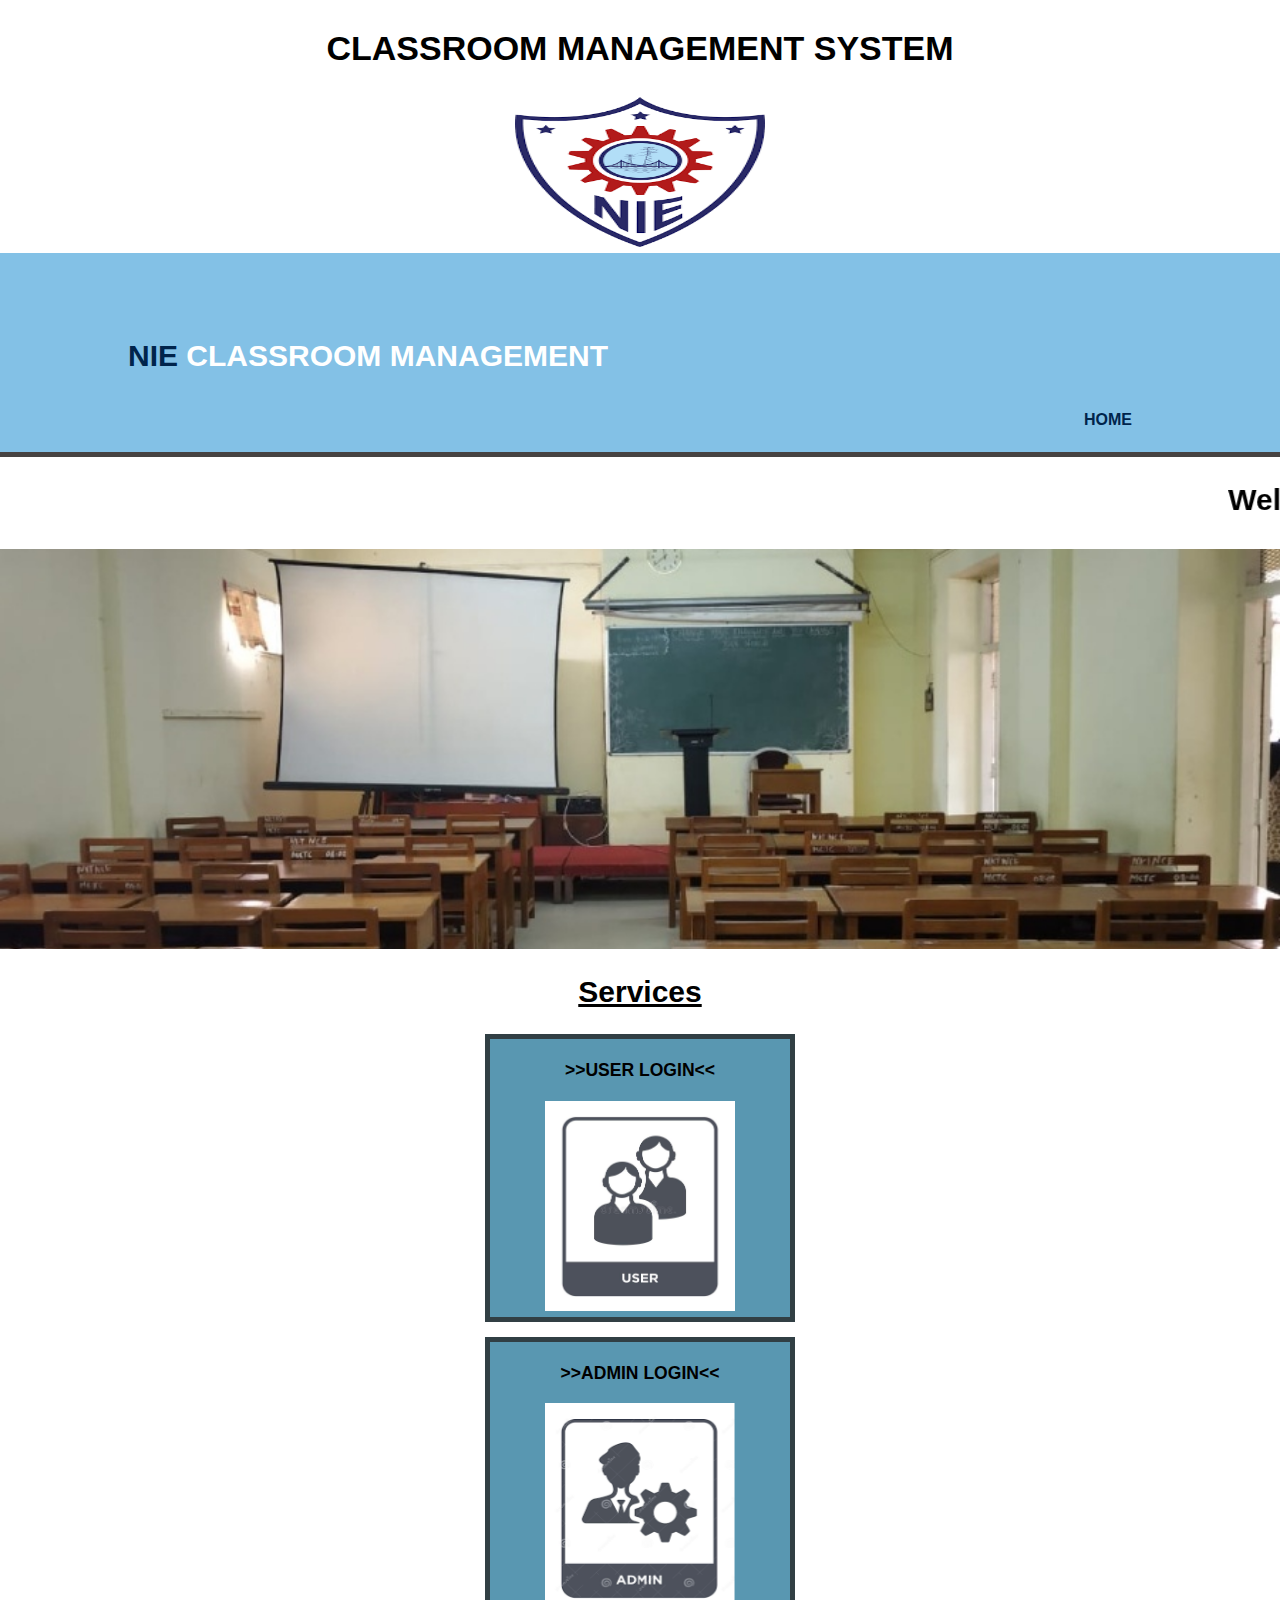
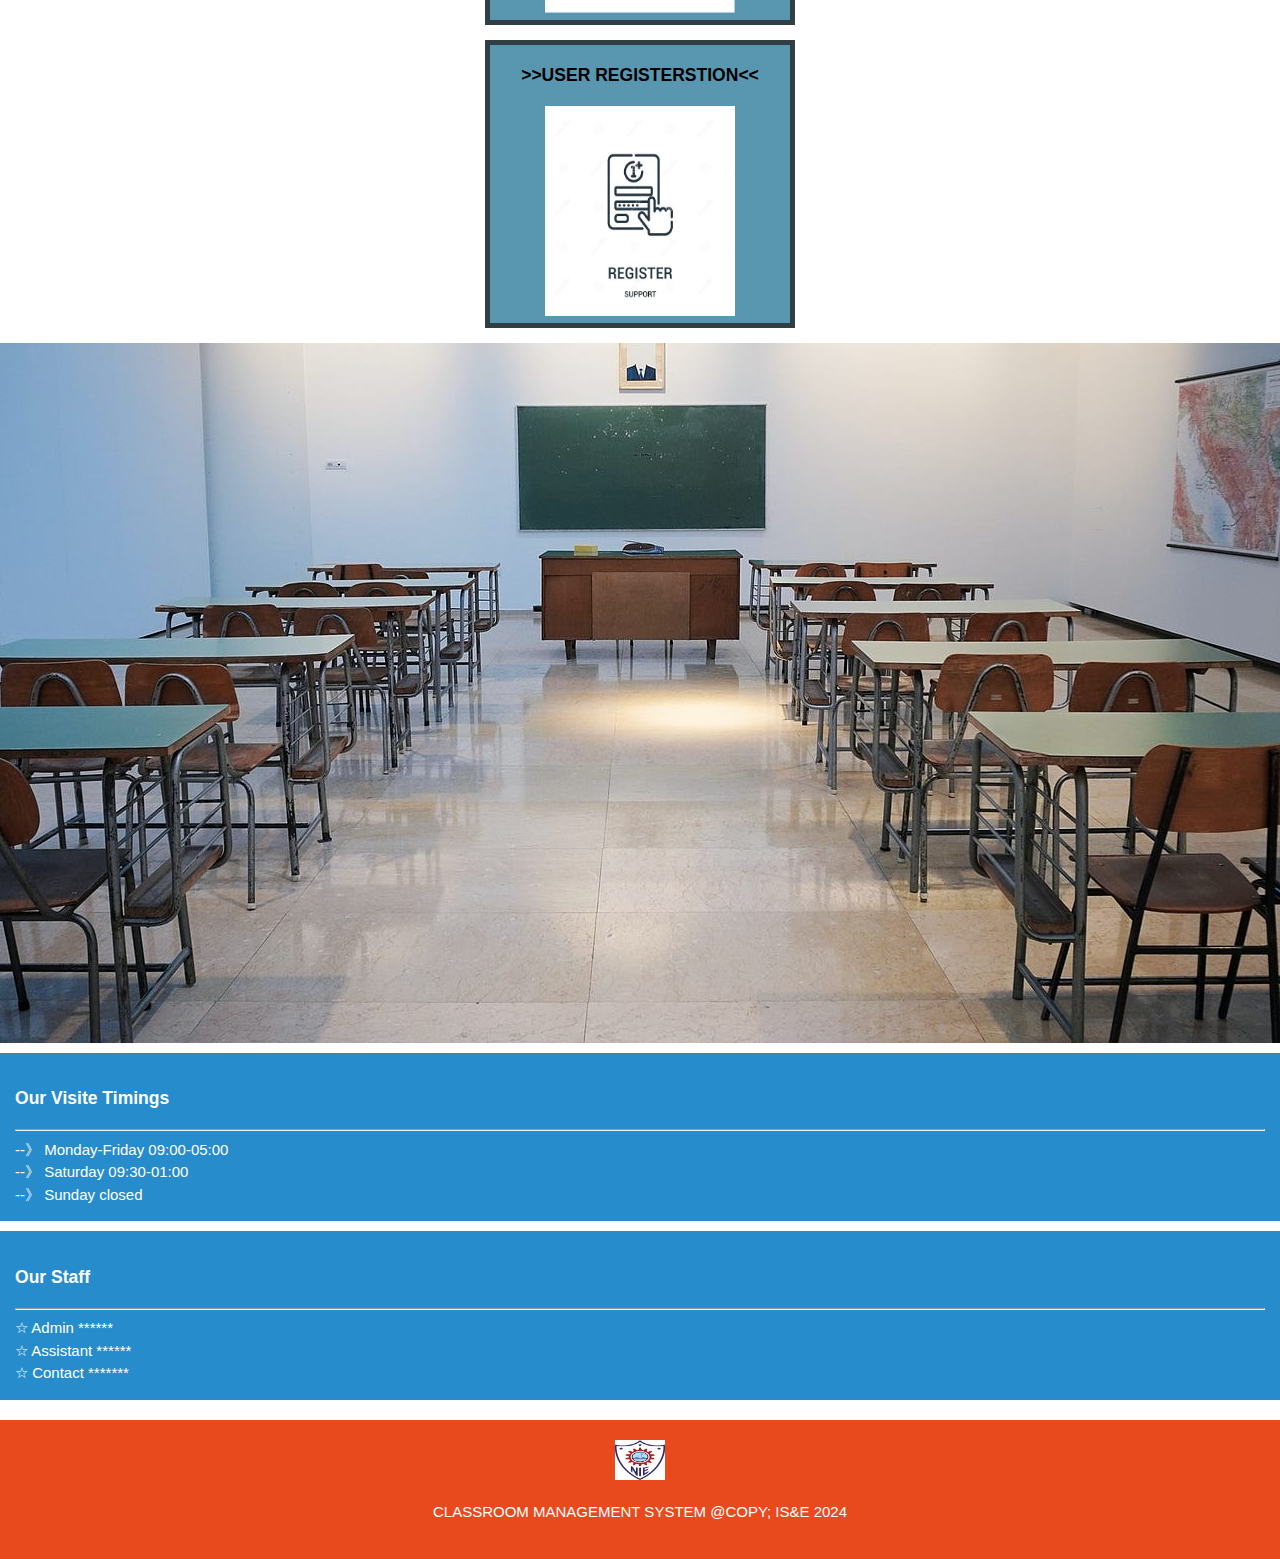
<file: index.html>
<!DOCTYPE html>
<html>

<head>
  <meta charset="utf-8">
  <meta name="description" content=" Classroom Management System">
  <meta name="keywords" content="Classroom Management ->Admin & ->Users">
  <meta name="author" content="Laterals">
  <title>Classroom Management System| Home</title>
  <link rel="stylesheet" href="./css/style.css">
  <link rel="icon" href="./img/.">
</head>

<body>

  <div class="dar">
    <center>
      <h1 class="large">CLASSROOM MANAGEMENT SYSTEM</h1><img src="./img/nie_logo.png" alt="h" height="150px"
        width="250px" class="center">
    </center>
  </div>
  <header>
    <div class="container">
      <div id="brading">

        <h1><span class="highlight">NIE </span>CLASSROOM MANAGEMENT </h1>
           
             
         <nav>
          <ul>
            <li class="current"><a href="http://localhost/crms/index.html">Home</a></li>
            
          </ul>
        </nav>

      </div>
    </header><center><marquee><h1>Welcome To NIE Classroom Management </h1></marquee>
      <section id="showcase">
      <div class="container">
        
      </div>
    </section>
    </center>
    <center>
<h1><u><b>Services</b></u></h1></center>
<center>

       <section id="main">
      <div class="container">
        <article id="main-col">    
          <ul id="services">
          				
            <div style="background-color: #5997b1;width:300px; border:#313f44 solid 5px; margin-bottom: 15px;"><h3>>>USER LOGIN<<</h3>
            				
              <a href="./userlogin.html"><img src="./img/user.jpg" alt="" height="210px" width="190px"></a>
              
						  
            </div>
            <div style="background-color: #5997b1;width:300px; border:#313f44 solid 5px; margin-bottom: 15px;"> <h3>>>ADMIN LOGIN<<</h3>

            				
                          <a href="./adminlogin.html"><img src="./img/Admin.png" height="210px" width="190px"alt=""></a>
             
						  
            </div>
            <div style="background-color: #5997b1;width:300px; border:#313f44 solid 5px; margin-bottom: 15px;">
            				<h3>>>USER REGISTERSTION<<</h3>
            				
            <a href="./userreg.html"><img src="./img/register.jpg" alt="" height="210px" width="190px"></a>
             
						  
            </div>
          </ul>
        </article>

        
      </div>
    </section>
    </center>
    <section id="bottom"></section>
<div class="dark">
            <h3>Our Visite Timings</h3><hr>
            
              
             --》   Monday-Friday  09:00-05:00<br>
                 --》   Saturday       09:30-01:00<br>
              --》  Sunday  closed
              </div>
            
            
<div class="dark" >
    
            <h3>Our Staff</h3><hr>
            
              
               ☆ Admin  ******<br>
             ☆  Assistant  ******<br>
            ☆    Contact  *******
              
              </div>
            
            
              <footer>
                <img src="./img/nie_logo.png" alt="" height="40px" width="50px">
                <p>CLASSROOM MANAGEMENT SYSTEM @COPY; IS&E 2024</p>
              </footer>
            </body>
            
            </html>
</file>
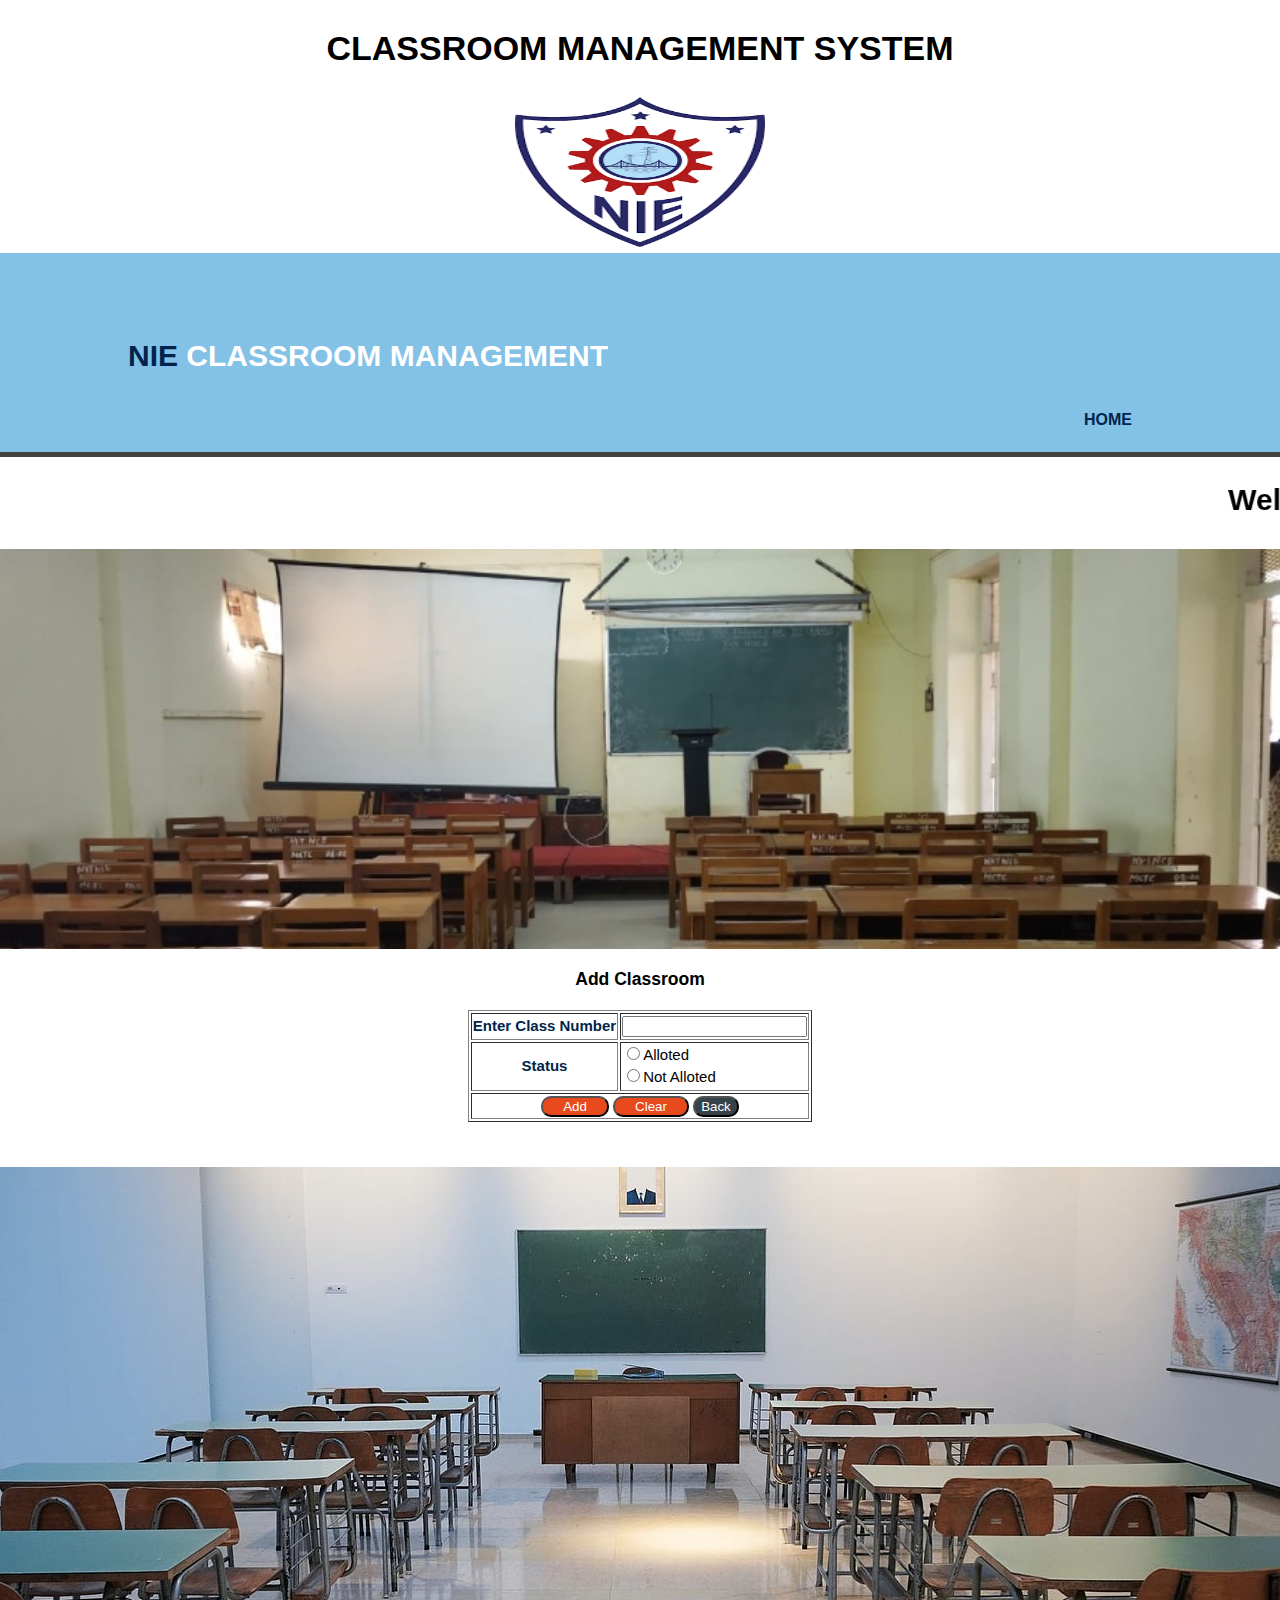
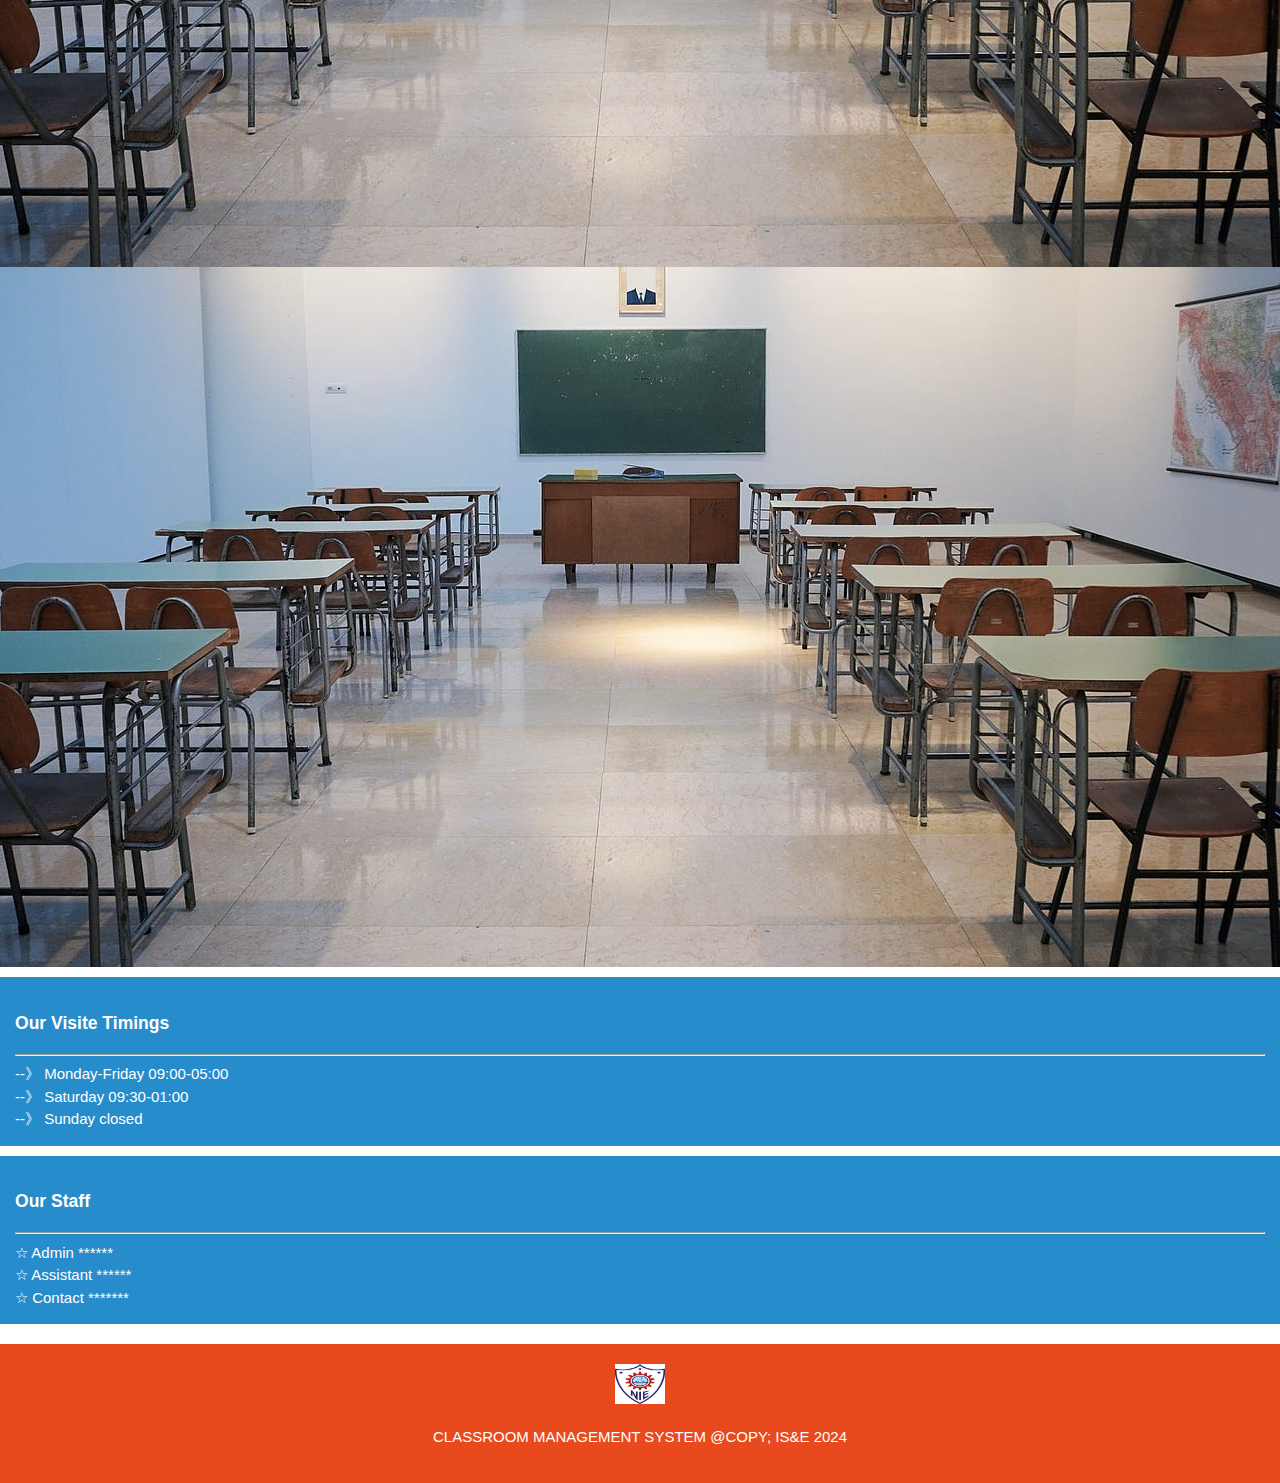
<file: addclass.html>
<!DOCTYPE html>
<html>

<head>
  <meta charset="utf-8">
  <meta name="description" content=" Classroom Management System">
  <meta name="keywords" content="Classroom Management ->Admin & ->Users">
  <meta name="author" content="Laterals">
  <title>Classroom Management System| Home</title>
  <link rel="stylesheet" href="./css/style.css">
  <link rel="icon" href="./img/.">
</head>

<body>

  <div class="dar">
    <center>
      <h1 class="large">CLASSROOM MANAGEMENT SYSTEM</h1><img src="./img/nie_logo.png" alt="h" height="150px"
        width="250px" class="center">
    </center>
  </div>
  <header>
    <div class="container">
      <div id="brading">

        <h1><span class="highlight">NIE </span>CLASSROOM MANAGEMENT </h1>
       		
       		
           
             
         <nav>
          <ul>
            <li class="current"><a href="http://localhost/cms/Project/Html/index.html">Home</a></li>
            
          </ul>
        </nav>
      </div>
    </header><center>
      <marquee><h1>Welcome To NIE Classroom Management </h1></marquee>
      <section id="showcase">
      <div class="container">
        
      </div>
    </section>
    </center>
  <center>
    <h3>Add Classroom</h3>
  </center>
  <form action="http://localhost/crms/php/addclass.php" method="post">
    <center>
      <table border="1" align="center" style="size-adjust: justify-self: start;">
        
        <tr>
          <th>Enter Class Number</th>
          <td><input type="number" name="classid" maxlength="3" required /></td>
        </tr>
        <tr>
          <th>Status</th>
          <td><input type="Radio" name="status" value="True"/>Alloted
        <br>
        
          <input type="Radio" name="status" value="False"/>Not Alloted</td>

        </tr>


        <tr>
          <td colspan="2" align="center"><input type="submit" class="button1" value="Add" /> <input type="reset"
              value="Clear" class="button1" /> <a href="admin.html"><input type="button" class="button" value="Back">
          </td></a>
        </tr>
        </font>
      </table>
  </form><br>
  <br>
  <section id="bottom">
    </center>
    <section id="bottom"></section>

    <div class="dark">
      <h3>Our Visite Timings</h3>
      <hr>
  
      --》 Monday-Friday 09:00-05:00<br>
      --》 Saturday 09:30-01:00<br>
      --》 Sunday closed
    </div>
  
  
    <div class="dark">
  
      <h3>Our Staff</h3>
      <hr>
  
  
      ☆ Admin ******<br>
      ☆ Assistant ******<br>
      ☆ Contact *******
  
    </div>
  
  
    <footer>
      <img src="./img/nie_logo.png" alt="" height="40px" width="50px">
      <p>CLASSROOM MANAGEMENT SYSTEM @COPY; IS&E 2024</p>
    </footer>
  </body>
  
  </html>
</file>
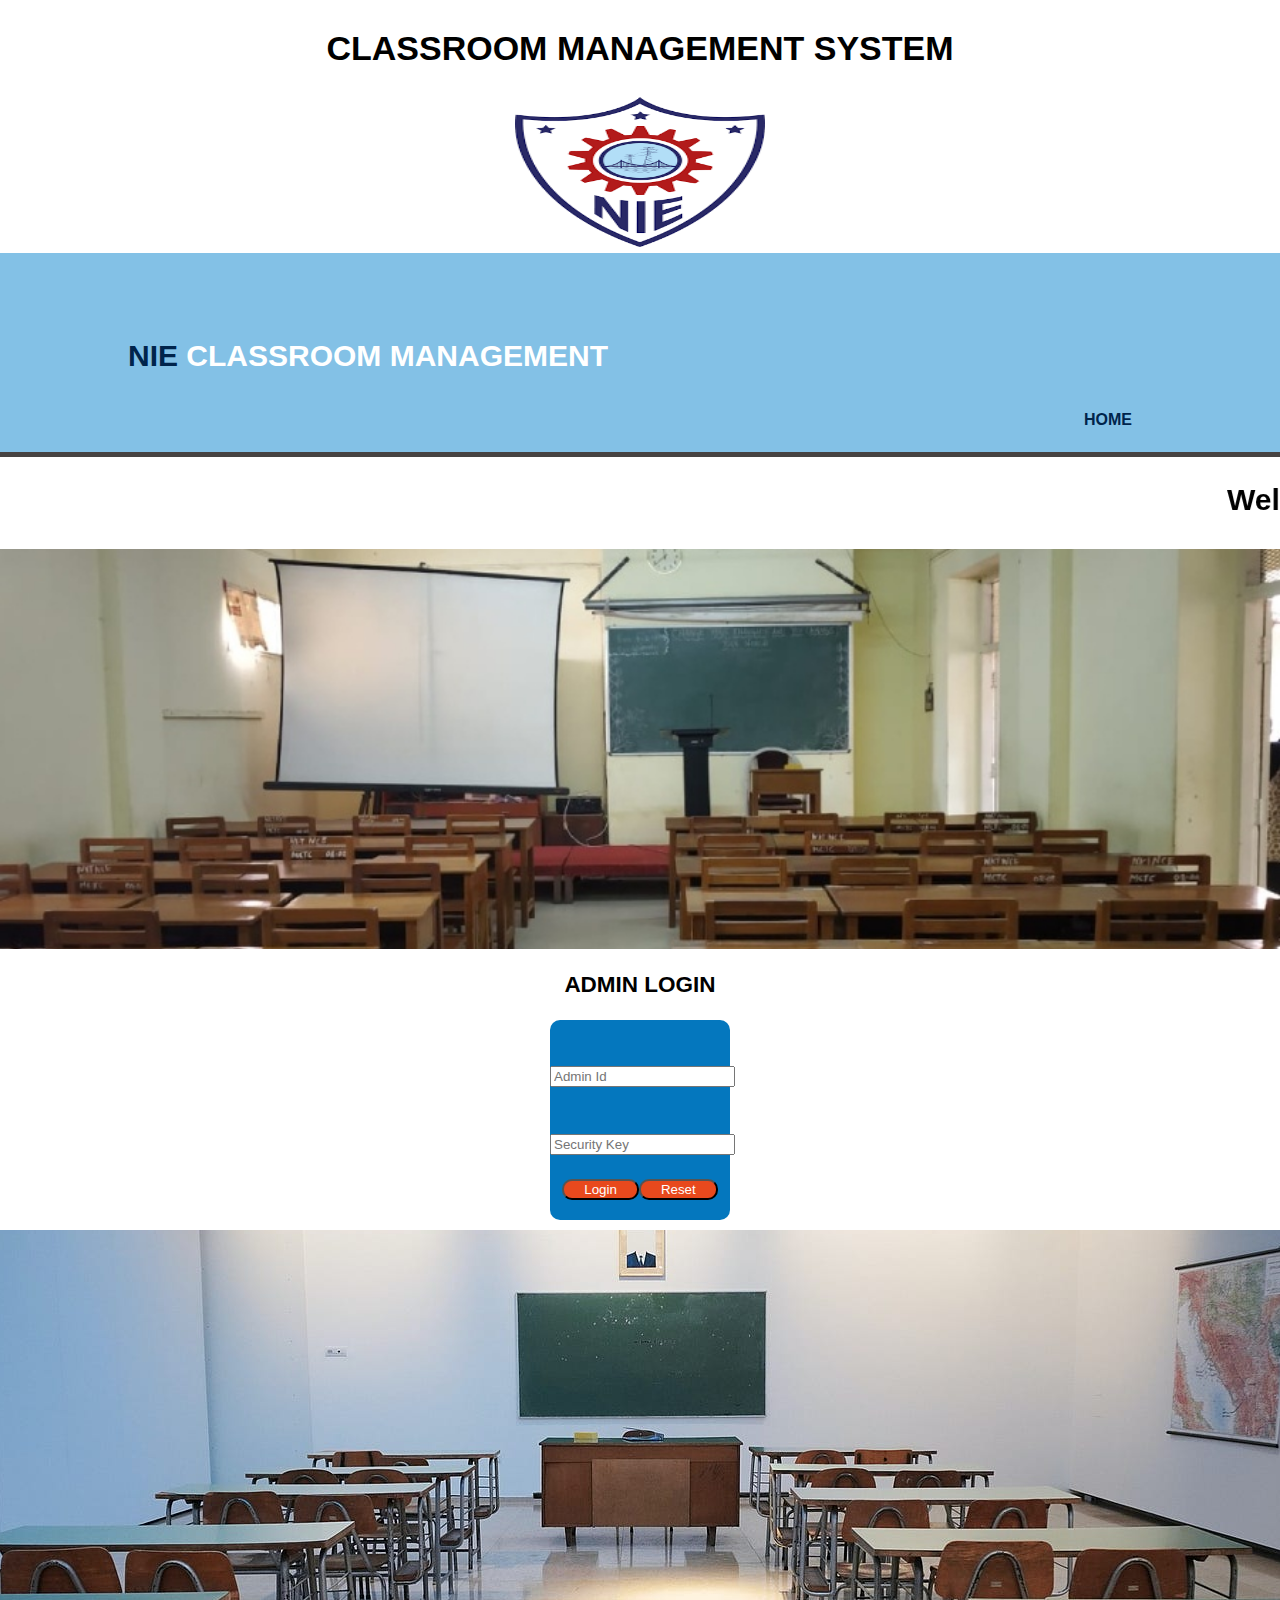
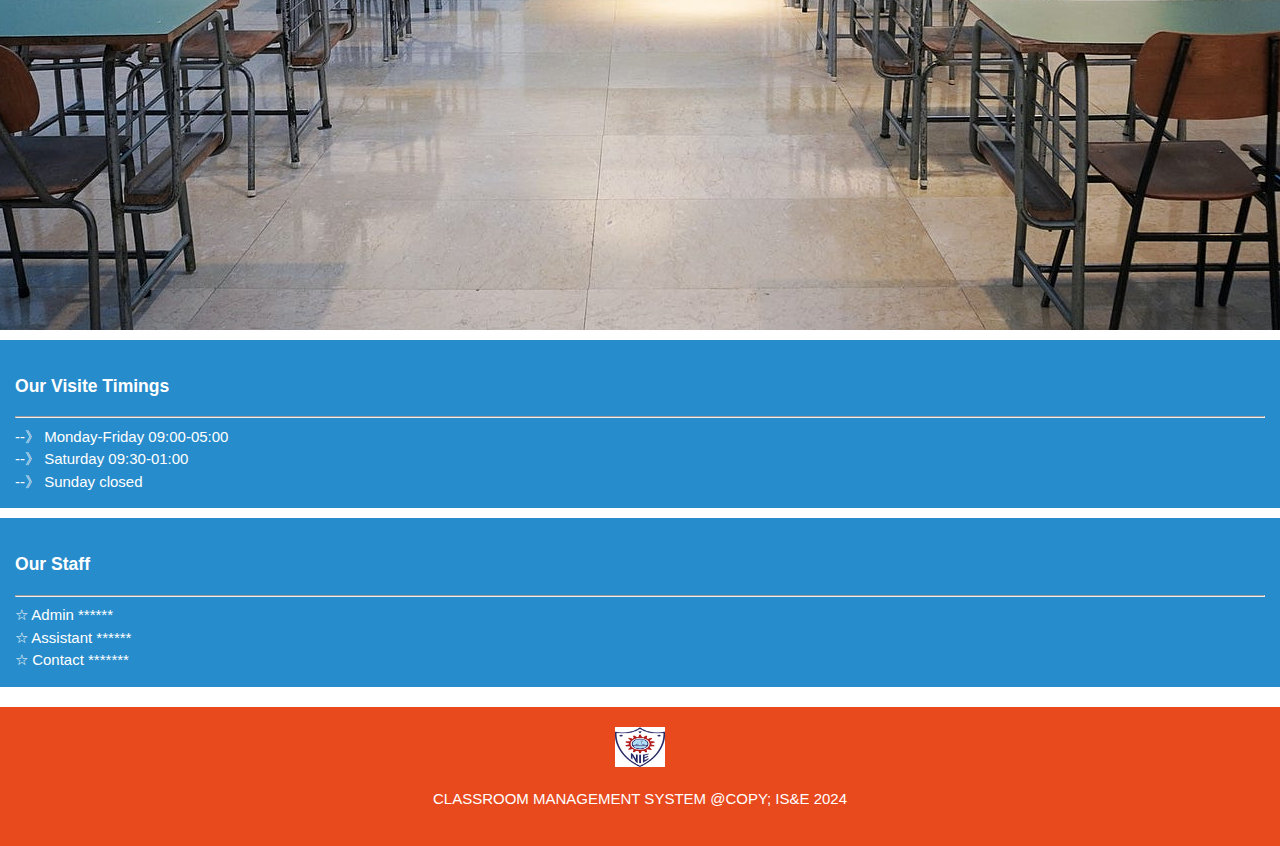
<file: adminlogin.html>
<!DOCTYPE html>
<html>

<head>
  <meta charset="utf-8">
  <meta name="description" content=" Classroom Management System">
  <meta name="keywords" content="Classroom Management ->Admin & ->Users">
  <meta name="author" content="Laterals">
  <title>Classroom Management System| Home</title>
  <link rel="stylesheet" href="./css/style.css">
  <link rel="icon" href="./img/.">
</head>

<body>

  <div class="dar">
    <center>
      <h1 class="large">CLASSROOM MANAGEMENT SYSTEM</h1><img src="./img/nie_logo.png" alt="h" height="150px"
        width="250px" class="center">
    </center>
  </div>
  <header>
    <div class="container">
      <div id="brading">

        <h1><span class="highlight">NIE </span>CLASSROOM MANAGEMENT </h1>
       		
       		
           
             
         <nav>
          <ul>
            <li class="current"><a href="http://localhost/crms/index.html">Home</a></li>

          </ul>
        </nav>
      </div>
    </header><center>
      <marquee><h1>Welcome To NIE Classroom Management </h1></marquee>
      <section id="showcase">
      <div class="container">
        
      </div>
    </section>
    </center><center>
<h2>ADMIN LOGIN</h2>
            <form class="form" action="http://localhost/crms/php/adminlogin.php" method="post">
  						<div>
  							<br>
  							<br>
  							<input type="text" placeholder="Admin Id" name="adminid">
  						</div>
  						<div><br>
  							<br>
  							<input type="Password" placeholder="Security Key" name="adminkey">
  						</div>
  						
  							<br>
  						<button  class="button1" type="submit">Login</button><button class ="button1" type="reset">Reset</button>
					</form>
        
      
    </center >
    
    <section id="bottom"></section>

    <div class="dark">
      <h3>Our Visite Timings</h3>
      <hr>
  
      --》 Monday-Friday 09:00-05:00<br>
      --》 Saturday 09:30-01:00<br>
      --》 Sunday closed
    </div>
  
  
    <div class="dark">
  
      <h3>Our Staff</h3>
      <hr>
  
  
      ☆ Admin ******<br>
      ☆ Assistant ******<br>
      ☆ Contact *******
  
    </div>
  
  
    <footer>
      <img src="./img/nie_logo.png" alt="" height="40px" width="50px">
      <p>CLASSROOM MANAGEMENT SYSTEM @COPY; IS&E 2024</p>
    </footer>
  </body>
  
  </html>
</file>
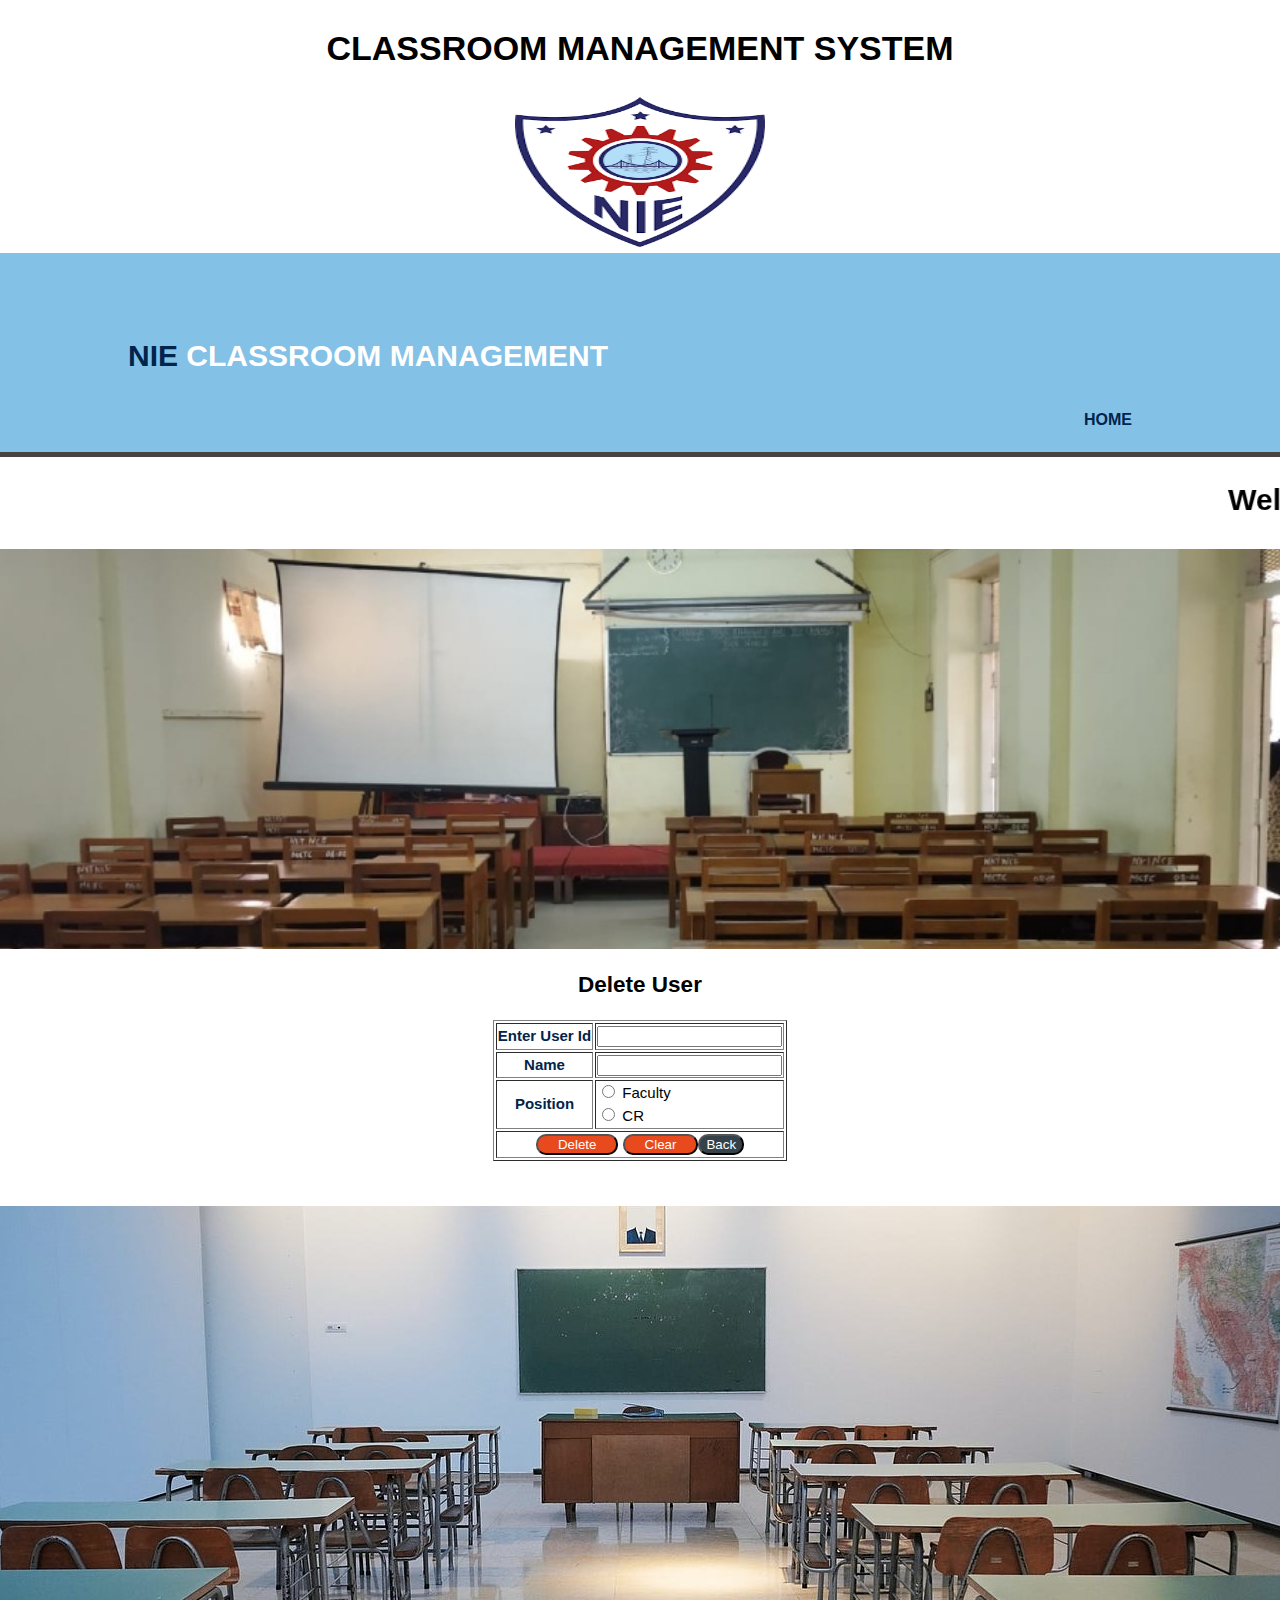
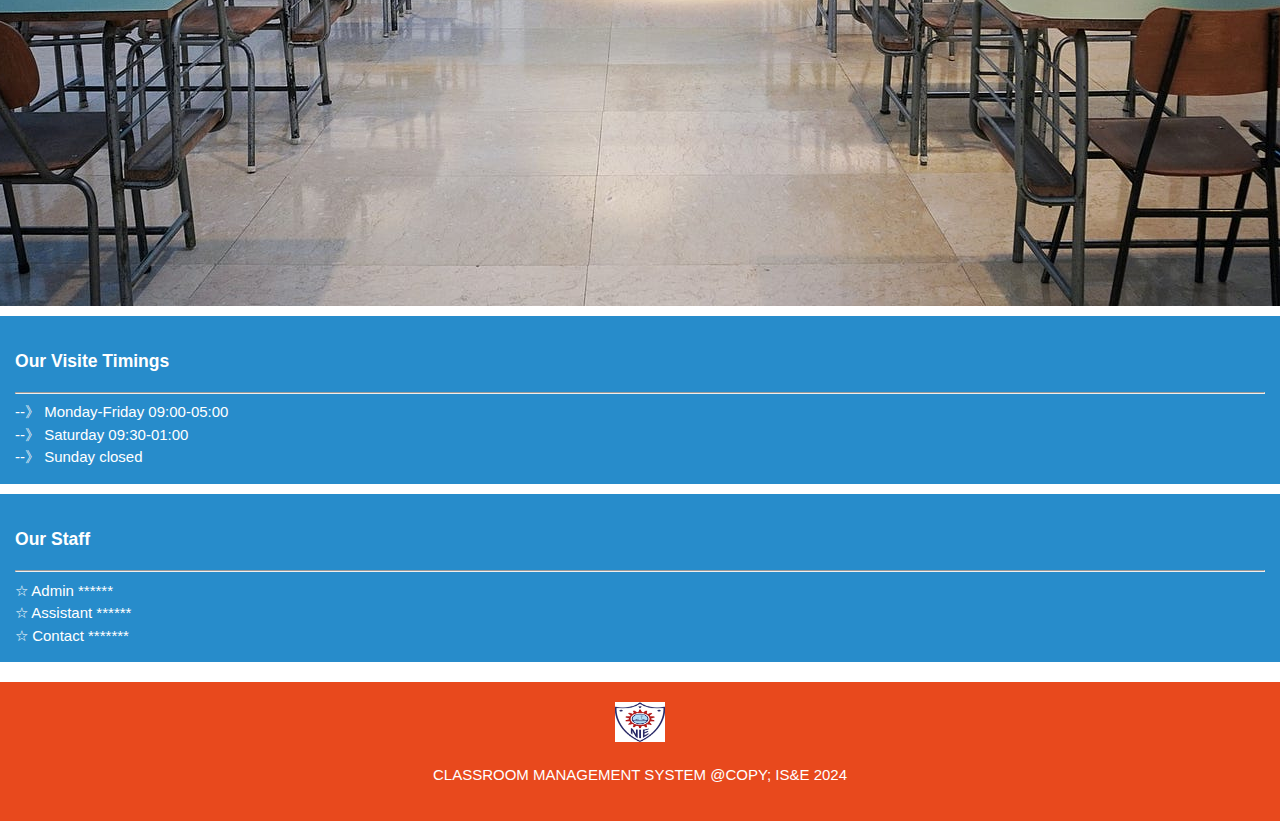
<file: deleteuser.html>
<!DOCTYPE html>
<html>

<head>
  <meta charset="utf-8">
  <meta name="description" content=" Classroom Management System">
  <meta name="keywords" content="Classroom Management ->Admin & ->Users">
  <meta name="author" content="Laterals">
  <title>Classroom Management System| Home</title>
  <link rel="stylesheet" href="./css/style.css">
  <link rel="icon" href="./img/.">
</head>

<body>

  <div class="dar">
    <center>
      <h1 class="large">CLASSROOM MANAGEMENT SYSTEM</h1><img src="./img/nie_logo.png" alt="h" height="150px"
        width="250px" class="center">
    </center>
  </div>
  <header>
    <div class="container">
      <div id="brading">

        <h1><span class="highlight">NIE </span>CLASSROOM MANAGEMENT </h1>
       		
       		
           
             
         <nav>
          <ul>
            <li class="current"><a href="http://localhost/crms/index.html">Home</a></li>
          
          </ul>
        </nav>
      </div>
    </header><center>
      <marquee><h1>Welcome To NIE Classroom Management </h1></marquee>
      <section id="showcase">
      <div class="container">
        
      </div>
    </section>
    </center><center>
<h2>Delete User</h2></center>
            <form  action="http://localhost/crms/php/deleteuser.php" method="post"><center>
            				<table border="1" align="center" > 
            									<tr> <th>Enter User Id</th> 
            				<td><input type="text" name="uid" id="user" maxlength="25" required/></td> </tr> 
            				<tr> <th>Name</th> <td><input type="text" name="uname" id="username"/></td> </tr>
                    <tr> <th>Position</th><td><input type="radio" name="position" value=0  required /> 
                     Faculty<br>

<input
type="radio" name="position" value=1 /> CR
</td>
</tr>
            				   
            				       <tr> <td colspan="2" align="center"><input type="submit" class="button1" value="Delete"/> <input type="reset" value="Clear" class="button1"/><a href="admin.html"><input type="button" class="button" value="Back"> </td> </tr> </font></table></center> </form><br><br>
                            <section id="bottom"></section>
                           </center>

                            <div class="dark">
                              <h3>Our Visite Timings</h3>
                              <hr>
                          
                              --》 Monday-Friday 09:00-05:00<br>
                              --》 Saturday 09:30-01:00<br>
                              --》 Sunday closed
                            </div>
                          
                          
                            <div class="dark">
                          
                              <h3>Our Staff</h3>
                              <hr>
                          
                          
                              ☆ Admin ******<br>
                              ☆ Assistant ******<br>
                              ☆ Contact *******
                          
                            </div>
                          
                          
                            <footer>
                              <img src="./img/nie_logo.png" alt="" height="40px" width="50px">
                              <p>CLASSROOM MANAGEMENT SYSTEM @COPY; IS&E 2024</p>
                            </footer>
                          </body>
                          
                          </html>
</file>
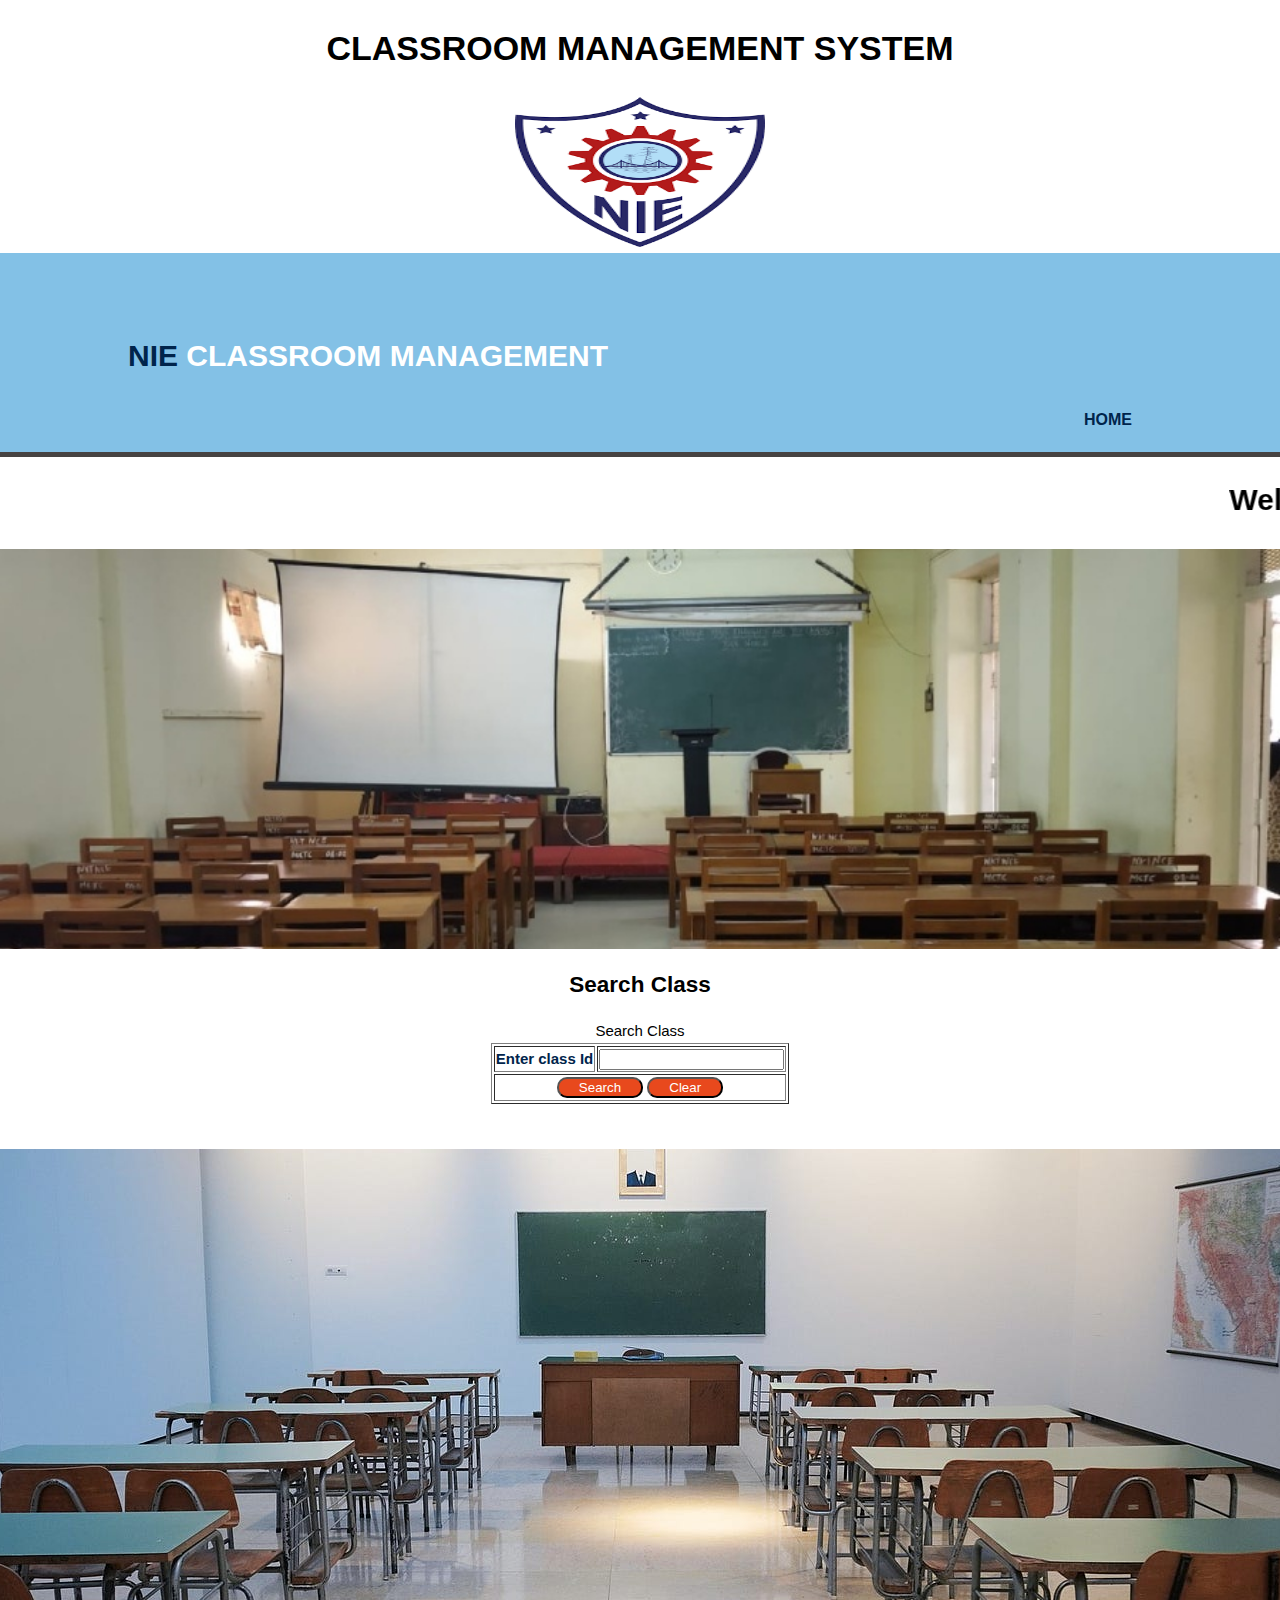
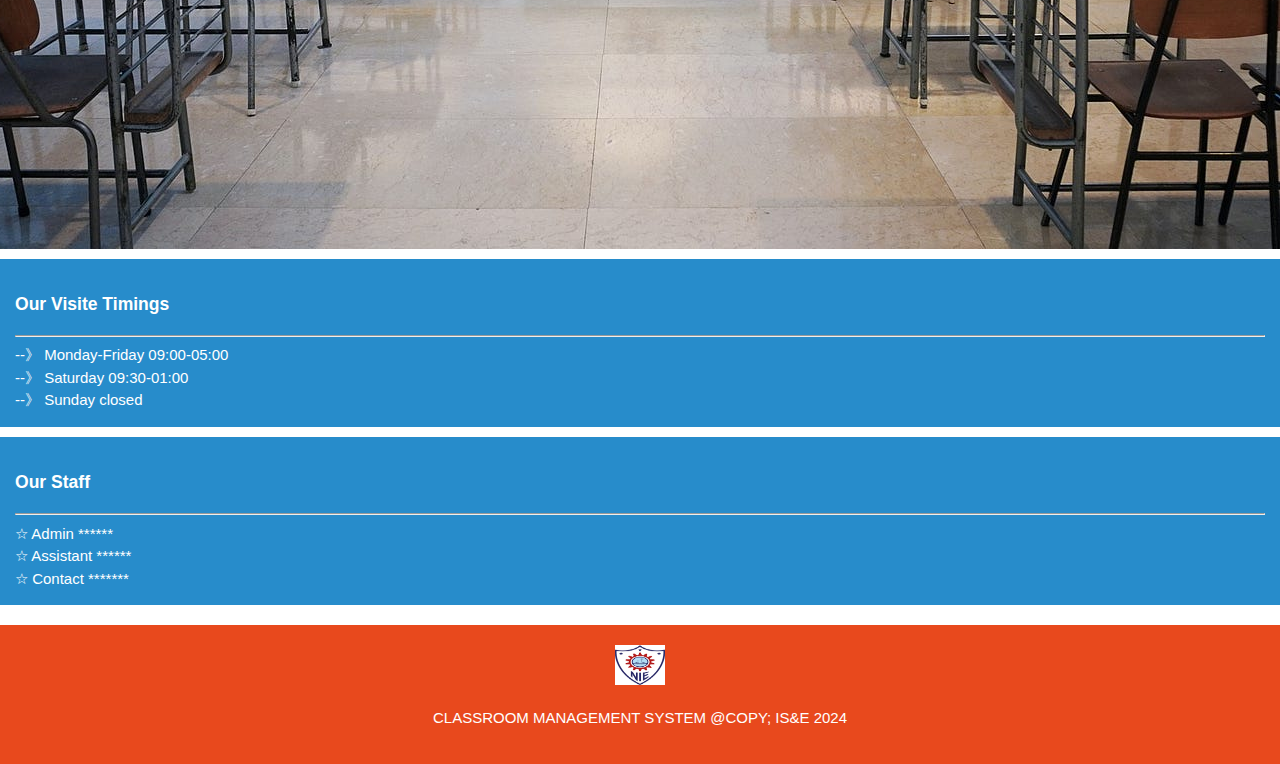
<file: search.html>
<!DOCTYPE html>
<html>

<head>
  <meta charset="utf-8">
  <meta name="description" content=" Classroom Management System">
  <meta name="keywords" content="Classroom Management ->Admin & ->Users">
  <meta name="author" content="Laterals">
  <title>Classroom Management System| Home</title>
  <link rel="stylesheet" href="./css/style.css">
  <link rel="icon" href="./img/.">
</head>

<body>

  <div class="dar">
    <center>
      <h1 class="large">CLASSROOM MANAGEMENT SYSTEM</h1><img src="./img/nie_logo.png" alt="h" height="150px"
        width="250px" class="center">
    </center>
  </div>
  <header>
    <div class="container">
      <div id="brading">

        <h1><span class="highlight">NIE </span>CLASSROOM MANAGEMENT </h1>
       		
       		
           
             
         <nav>
          <ul>
            <li class="current"><a href="http://localhost/cms/Project/Html/index.html">Home</a></li>
           
          </ul>
        </nav>
      </div>
    </header><center>
      <marquee><h1>Welcome To NIE Classroom Management </h1></marquee>
      <section id="showcase">
      <div class="container">
        
      </div>
    </section>
    </center><center>
<h2>Search Class</h2></center>
            <form  action="http://localhost/crms/php/search.php" method="post"><center>
            				<table border="1" align="center"> 
            										<caption>Search Class</caption> <tr> <th>Enter class Id</th> 
            				<td><input type="number" name="class_id" id="book1" maxlength="3" required/></td> </tr> 
            				
            				 
            				   
            				       <tr> <td colspan="2" align="center"><input type="submit" class="button1" value="Search"/> 
                                                       <input type="reset" value="Clear" class="button1"/> </td> </tr> </font></table></center> </form><br><br>
                                                       <section id="bottom"></section>

                                                       <div class="dark">
                                                         <h3>Our Visite Timings</h3>
                                                         <hr>
                                                     
                                                         --》 Monday-Friday 09:00-05:00<br>
                                                         --》 Saturday 09:30-01:00<br>
                                                         --》 Sunday closed
                                                       </div>
                                                     
                                                     
                                                       <div class="dark">
                                                     
                                                         <h3>Our Staff</h3>
                                                         <hr>
                                                     
                                                     
                                                         ☆ Admin ******<br>
                                                         ☆ Assistant ******<br>
                                                         ☆ Contact *******
                                                     
                                                       </div>
                                                     
                                                     
                                                       <footer>
                                                         <img src="./img/nie_logo.png" alt="" height="40px" width="50px">
                                                         <p>CLASSROOM MANAGEMENT SYSTEM @COPY; IS&E 2024</p>
                                                       </footer>
                                                     </body>
                                                     
                                                     </html>
</file>
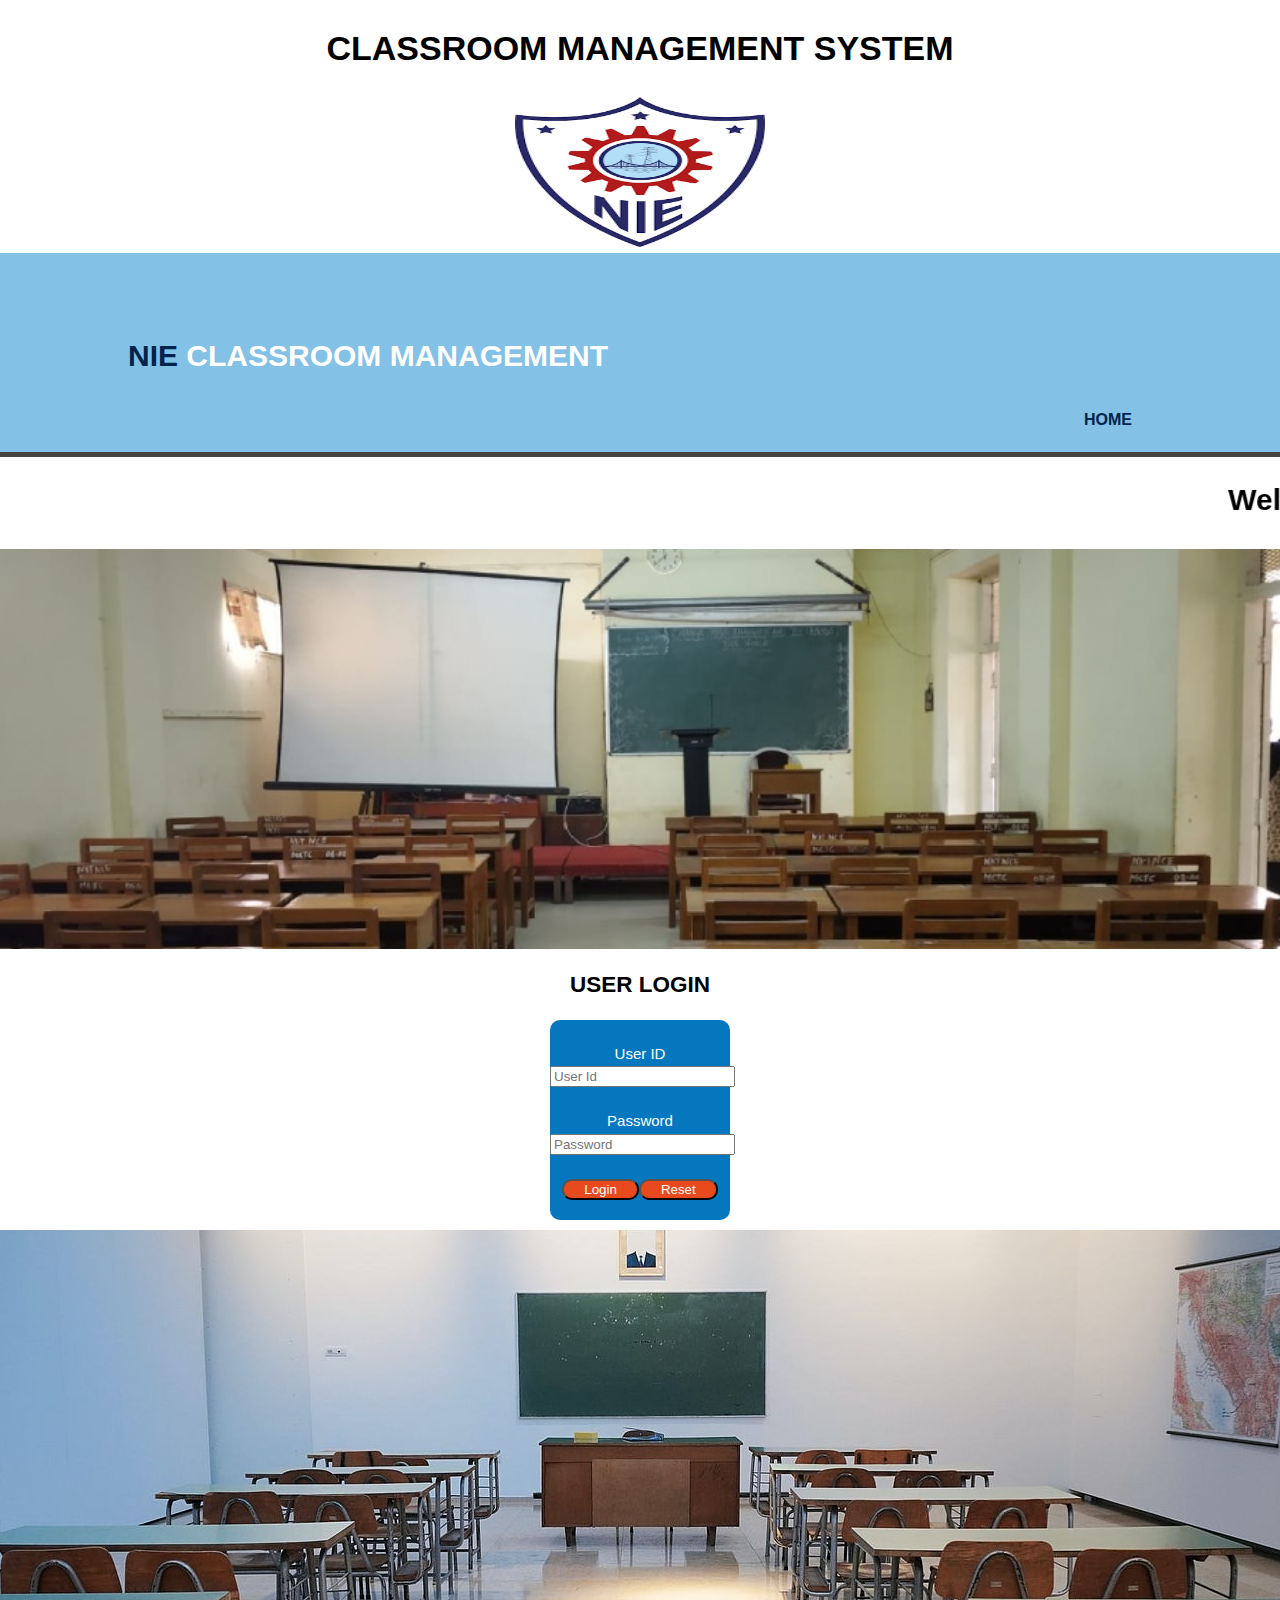
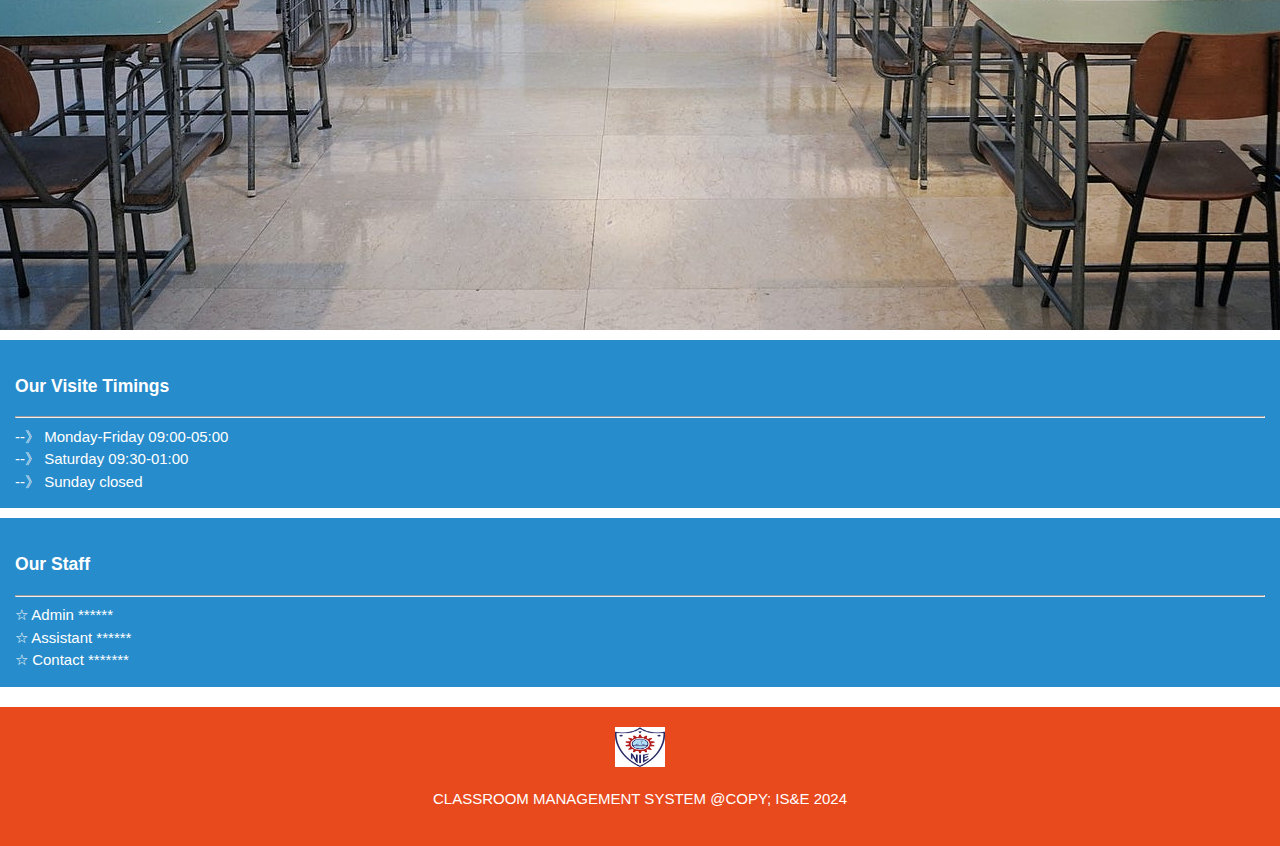
<file: userlogin.html>
<!DOCTYPE html>
<html>

<head>
  <meta charset="utf-8">
  <meta name="description" content=" Classroom Management System">
  <meta name="keywords" content="Classroom Management ->Admin & ->Users">
  <meta name="author" content="Laterals">
  <title>Classroom Management System| Home</title>
  <link rel="stylesheet" href="./css/style.css">
  <link rel="icon" href="./img/.">
</head>

<body>

  <div class="dar">
    <center>
      <h1 class="large">CLASSROOM MANAGEMENT SYSTEM</h1><img src="./img/nie_logo.png" alt="h" height="150px"
        width="250px" class="center">
    </center>
  </div>
  <header>
    <div class="container">
      <div id="brading">

        <h1><span class="highlight">NIE </span>CLASSROOM MANAGEMENT </h1>




        <nav>
          <ul>
            <li class="current"><a href="http://localhost/crms/index.html">Home</a></li>
            
          </ul>
        </nav>
      </div>
  </header>
  <center>
    <marquee>
      <h1>Welcome To NIE Classroom Management </h1>
    </marquee>
    <section id="showcase">
      <div class="container">

      </div>
    </section>
    
      <h2>USER LOGIN</h2>
      <form class="form" action="http://localhost/crms/php/userlogin.php" method="POST">
        <div>
          <br>
          
          <label>User ID</label>
          <input type="text" placeholder="User Id" name="userid">
        </div>
        <div><br>
          
          <label>Password</label>
          <input type="Password" placeholder="Password" name="pwd">
        </div>
        <br>

        <button class="button1" type="submit">Login</button><button class="button1" type="reset">Reset</button>
      </form>


    </center>

    <section id="bottom"></section>

    <div class="dark">
      <h3>Our Visite Timings</h3>
      <hr>
  
      --》 Monday-Friday 09:00-05:00<br>
      --》 Saturday 09:30-01:00<br>
      --》 Sunday closed
    </div>
  
  
    <div class="dark">
  
      <h3>Our Staff</h3>
      <hr>
  
  
      ☆ Admin ******<br>
      ☆ Assistant ******<br>
      ☆ Contact *******
  
    </div>
  
  
    <footer>
      <img src="./img/nie_logo.png" alt="" height="40px" width="50px">
      <p>CLASSROOM MANAGEMENT SYSTEM @COPY; IS&E 2024</p>
    </footer>
  </body>
  
  </html>
</file>
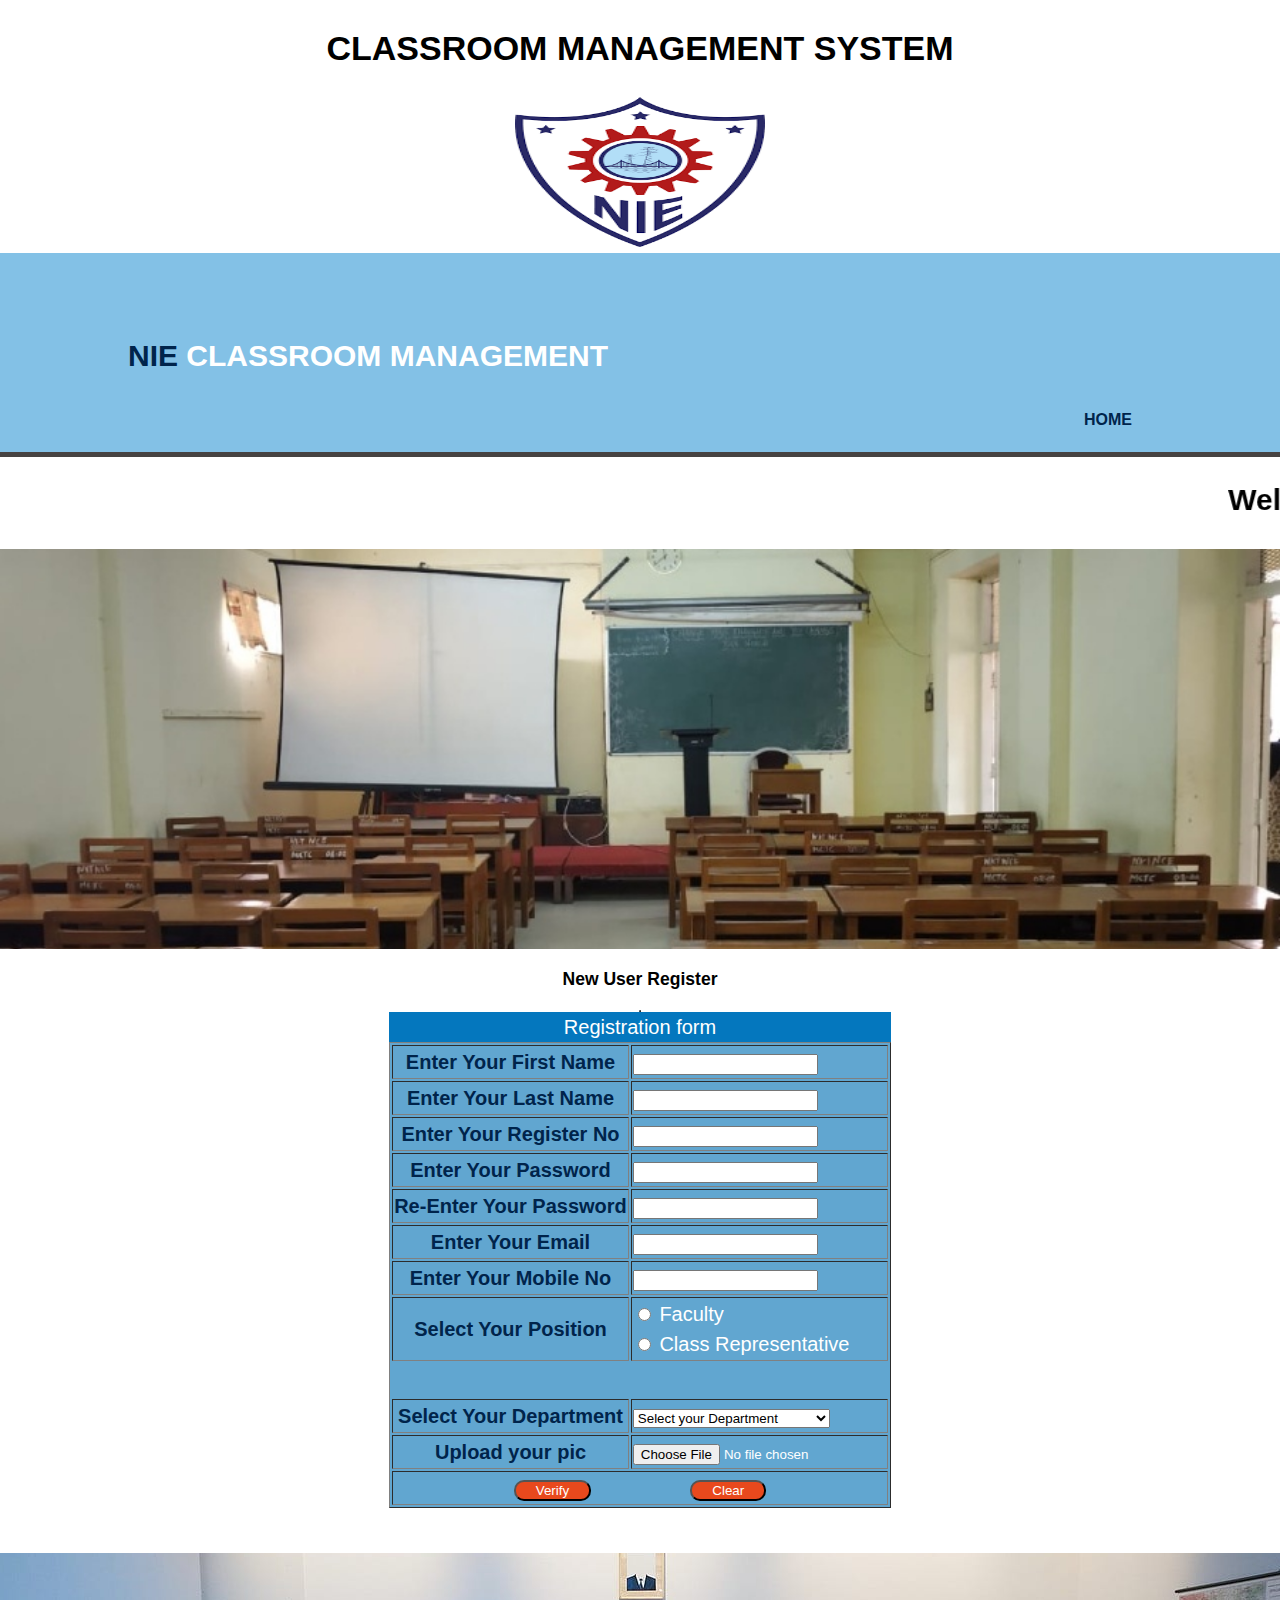
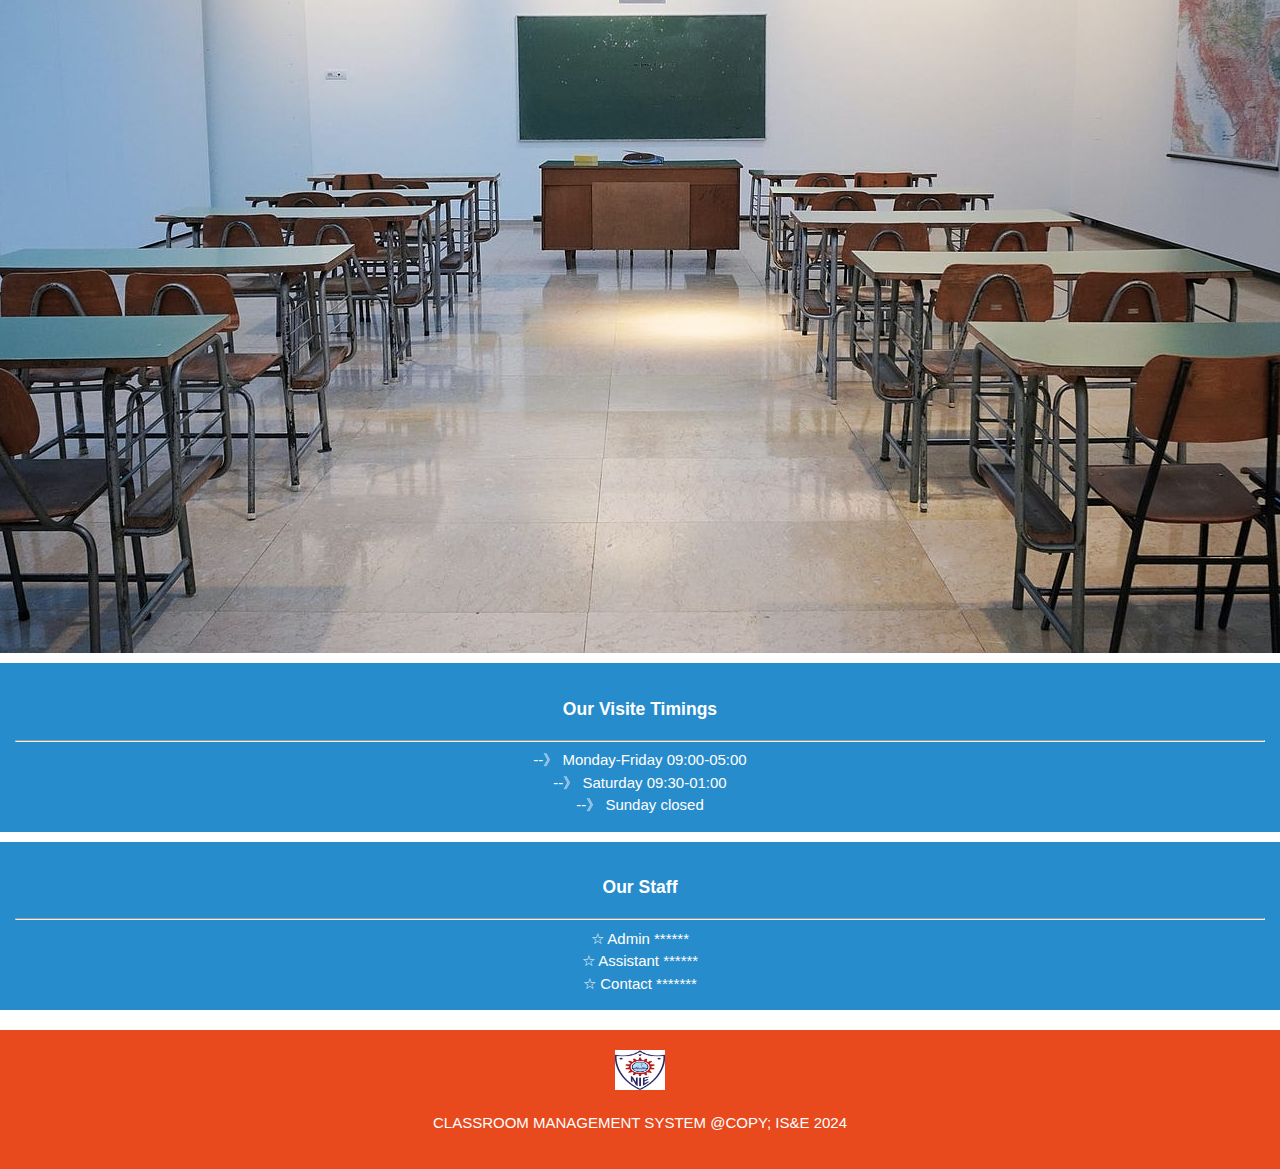
<file: userreg.html>
<!DOCTYPE html>
<html>

<head>
	<script>
		function cr()
		{
			semester.style.visibility='visible';
		}
		function faculty()
		{
			semester.style.visibility='hidden';
		}
		function pass3() {
			submit1.style.visibility = 'hidden';
			semester.style.visibility='hidden';

		}
		function pass() {
			if (pass1.value == "") {
				pass1.style.background = 'yellow';
				alert("EMPTY");
				pass1.focus();
				return false;
			}
			else if (pass1.value != pass2.value) {
				pass2.style.background = 'yellow'; alert("passwords are not matching ");
				pass2.focus();
				return false;
			}


			else {
				submit1.style.visibility = 'visible'; pass.style.background = 'White'; alert("Password is correct");
				return true;
			}

		}

	</script>




	<meta charset="utf-8">
	<meta name="description" content=" Classroom Management System">
	<meta name="keywords" content="Classroom Management ->Admin & ->Users">
	<meta name="author" content="Laterals">
	<title>Classroom Management System| Home</title>
	<link rel="stylesheet" href="./css/style.css">
	<link rel="icon" href="./img/.">
</head>

<body onload="pass3()">

	<div class="dar">
		<center>
			<h1 class="large">CLASSROOM MANAGEMENT SYSTEM</h1><img src="./img/nie_logo.png" alt="h" height="150px"
				width="250px" class="center">
		</center>
	</div>
	<header>
		<div class="container">
			<div id="brading">

				<h1><span class="highlight">NIE </span>CLASSROOM MANAGEMENT </h1>




				<nav>
					<ul>
						<li class="current"><a href="http://localhost/cms/Project/Html/index.html">Home</a></li>
						
					</ul>
				</nav>
			</div>
	</header>
	<center>
		<marquee>
			<h1>Welcome To NIE Classroom Management </h1>
		</marquee>
		<section id="showcase">
			<div class="container">

			</div>
		</section>
		<center>
			<h3>New User Register</h3>
		</center>
		<form class="form1" action="http://localhost/crms/php/userreg.php" method="post">
			<center>
				<table border="1" align="center" style="background-color: #61a6d0;">
					<table border="1" align="center" style="background-color: #61a6d0;">
						<caption style="background-color: #0477be;">Registration form</caption>
						<tr>
							<th>Enter Your First Name</th>
							<td><input type="text" name="fname" id="fn1" required /></td>
						</tr>
						<tr>
							<th>Enter Your Last Name</th>
							<td><input type="text" name="lname" id="ln1" /></td>
						</tr>
						<tr>
							<th>Enter Your Register No</th>
							<td><input type="text" name="regno" id="regno1" required /></td>
						</tr>
						<tr>
							<th>Enter Your Password</th>
							<td><input type="password" name="password" id="pass1" required /></td>
						</tr>
						<tr>
							<th>Re-Enter Your Password</th>
							<td><input type="password" name="password1" id="pass2" required /></td>
						</tr>
						<tr>
							<th>Enter Your Email</th>
							<td><input type="email" name="email" id="email1" /></td>
						</tr>
						<tr>
							<th>Enter Your Mobile No</th>
							<td><input type="tel" name="mobno" id="mno1" pattern="[0-9]{10}" required /></td>
						</tr>

	
						<tr>
							<th>Select Your Position</th>
							<td><input type="radio" name="position" value="faculty" onClick="faculty()" required /> Faculty
								<br>
								<input
									type="radio" name="position" value="cr" onClick="cr()"/> Class Representative</td>
						</tr>
						<tr id="semester">
							<th>Semester</th>
							<td><input type="number" name="sem" maximum="8"/></td>
						</tr>
						<tr>
							<th>Select Your Department</th>
							<td> <select name="dept" required>
									<option value="" selected="selected" disabled="disabled">Select your Department
									</option>
									<option value="CS&E">Computer Science & Engg </option>
									<option value="IS&E">Information Science & Engg </option>

									<option value="CE">Civil Engineering</option>
									<option value="E&C">Electronics & Communication</option>
									<option value="E&E">Electrical & Electronics</option>
									<option value="ME">Mechanical Engineering</option>
								</select>
							</td>
						</tr>
						<tr>
							<th>Upload your pic</th>
							<td><input type="file" name="img" value=""/></td>
						</tr>
						<tr>
							<td colspan="2" align="center"> <input type="BUTTON" value="Verify" class="button1"
									onClick="pass()" /><input type="submit" class="button1" value="Register"
									id="submit1" /> <input type="reset" value="Clear" class="button1" /> </td>
						</tr>
						</font>
					</table>
			</center>
		</form><br><br>
		<section id="bottom"></section>

    <div class="dark">
      <h3>Our Visite Timings</h3>
      <hr>
  
      --》 Monday-Friday 09:00-05:00<br>
      --》 Saturday 09:30-01:00<br>
      --》 Sunday closed
    </div>
  
  
    <div class="dark">
  
      <h3>Our Staff</h3>
      <hr>
  
  
      ☆ Admin ******<br>
      ☆ Assistant ******<br>
      ☆ Contact *******
  
    </div>
  
  
    <footer>
      <img src="./img/nie_logo.png" alt="" height="40px" width="50px">
      <p>CLASSROOM MANAGEMENT SYSTEM @COPY; IS&E 2024</p>
    </footer>
  </body>
  
  </html>
</file>
<file: css/style.css>
body{
  font: 15px/1.5 Arial, Helvetica,sans-serif;
  padding:0;
  margin:0;
}
.form1{
				font:Times new roman;
				color:#ffffff;
				font-size:20px;
}
table th{
  color:#00244b;
}

.form{
border-radius:10px;
background-position:center ; 
  background-color: #0477be;
  color:#ffffff;
  margin-top:10px;
  height: 200px;
  width: 180px;
  margin-bottom:10px;
}
.input{
  height:20px;
  background:black;
  border:1;
  padding-left: 20px;
  padding-right:20px;
  color:#ffffff;
  border-radius:10px;
  color:#ffffff;
}

/* Global */
.container{
  width:80%;
  margin:auto;
  overflow:hidden;
}
.footer-hours-list ul li {
  font-size: 13px;
  color: #cac9c9;
  line-height: 25px;
}
ul{
  margin:0;
  padding:0;
}
.button{
				background:#35424a;
  border:1;
  padding-left:px;
  padding-right:px;
  color:#ffffff;
  border-radius:10px;
}
adm{
  background-color: #0477be;
  color: #ffffff;
  
}
.button1{
 
  background:#e8491d;
  border:1;
  padding-left: 20px;
  padding-right:20px;
  color:#ffffff;
  border-radius:10px;
  
}
.large{font-size:34px;}

.dark{
  padding:15px;
  background:#278ccb;
  color:#ffffff;
  margin-top:10px;
  margin-bottom:10px;
 
}

.dark1{
 
  background:#0477be;
  color:#ffffff;
  height:40px;
  width:200px;
}
/* Header **/
header{
  background:#83c1e6;
  color:#ffffff;
  padding-top:60px;
  min-height:70px;
  border-bottom:#464342 5px solid;
  
  
}
.h1{
  background:#83c1e6;
  color:#ffffff;
  padding-top:60px;
  min-height:70px;
  border-bottom:#323233 5px solid;
}

header a{
  color:#ffffff;
  text-decoration:none;
  text-transform: uppercase;
  font-size:16px;
}

header li{
  float:left;
  display:inline;
  padding: 0 20px 0 20px;
}

header #branding{
  float:left;
}

header #branding h1{
  margin:0;
}

header nav{
  float:right;
  margin-top:10px;
}
table th{
  color:#00244b;
  font-weight:bold;
}

header .highlight, header .current a{
  color:#00244b;
  font-weight:bold;
}
page-size{
  align-items: center;
}

header a:hover{
  color:#720f0c;
  font-weight:bold;
}

/* Showcase */
#showcase{
  min-height:400px;
  background:url('../img/classroom1.jpg') no-repeat;
  background-position: center;
  background-size: cover;
  text-align:center;
  color:#ffffff;
}
#student{
  min-height:300px;
  min-width:10px;
  background:url('../img/form1.jpg') no-repeat;
  background-position:center;
  background-size: cover;
  text-align:center;
  color:#ffffff;
  position:static;
  top: 20px;
  left:100px;
  margin-right:50px;
  margin-left:50px;
  
}

.icon{
background:#e8491d;
  border:5px;
  padding-left: 20px;
  padding-right:20px;
  color:#ffffff;
  border-radius:10px;
  color:#ffffff;
				
				width: 100px;
				height: 40px;
}

#bottom{
  min-height:700px;
  background:url('../img/classroom2.jpg') no-repeat;
  background-position:center;
  background-size:auto;
  text-align:center;
  color:#c56110;
  font-size:39px;
  }
  
#showcase h1{
  margin-top:100px;
  font-size:55px;
  margin-bottom:10px;
}

#showcase p{
  font-size:20px;
}

/* Newsletter */
#newsletter{
  padding:15px;
  color:#ffffff;
  background:#35424a;
}

#newsletter h1{
  float:left;
}

#newsletter form {
  float:right;
  margin-top:15px;
}

#newsletter input[type="email"]{
  padding:4px;
  height:25px;
  width:250px;
}

/* Boxes */
#boxes{
  margin-top:20px;
  
}

#boxes .box{
  float:left;
  text-align:center;
  width:30%;
  padding-right:50px;
  padding-left:80px;
}

#boxes .box img{
  width:90px;
  
}

/* Sidebar */
aside#sidebar{
  float:right;
  
  padding-left:780px;
  margin-top:10px;
  position:fixed;
}

aside#sidebar .quote input, aside#sidebar .quote textarea{
  width:90%;
  padding:5px;
}

/* Main-col */
article#main-col{
  float:left;
  width: 100%;;
}

/* Services */
ul #services li{

left:150px;
  list-style: none;
  padding:10px;
  border: #5050ef solid 5px;
  margin-bottom:5px;
  background:#77bfe9;
  background-color: #0477be;
  
}
#Login1{
  background-color:#83c1e6;

}

footer{
  padding:20px;
  margin-top:20px;
  color:#ffffff;
  background-color:#e8491d;
  text-align: center;
}

/* Media Queries */

  header{
    padding-bottom:20px;
  }

  #showcase h1{
    margin-top:40px;
  }

  #newsletter button, .quote button{
    display:block;
    width:100%;
  }

  #newsletter form input[type="email"], .quote input, .quote textarea{
    width:100%;
    margin-bottom:5px;
  }
  #time{
  				font-size:500px;
  }
  #right{ 
  position:center;
  color:#ffffff;
  background-color:#35424a;
    text-align: center;
  				float:right;
  }
  
 
  	
#timing2{
  color:#ffffff;
  background-color:#35424a;
    text-align:center;
    width:300px;
    float :right ;    
}
			
  #h11{
  				font-size:55px;
  }				  
  				  
  



#cpc{
margin-left:15px;
  position:relative;
  top:550px;
  left:70px;
  height: 40px;
  width: 40px;
}
  
  	#field{
  					background:#3544a;
  	}			
  				
  	#line{
  					position:absolute;
  					top:200px;
  			left:50px;
  				}
  .bg{
  				background-color:#35424a;
  }
  
  				
  #match{
  				position:absolute;
  				top: 15em;
  				left: 10em;
  				
  				
  				
  }
  

#r{
				float:right;
				text-align:right;
}

.ox{
  float:center;
  text-align: center;
  width:30%;
  padding-right:50px;
  padding-left:80px;
}
.test{
  background-color: #0477be;
}
</file>
